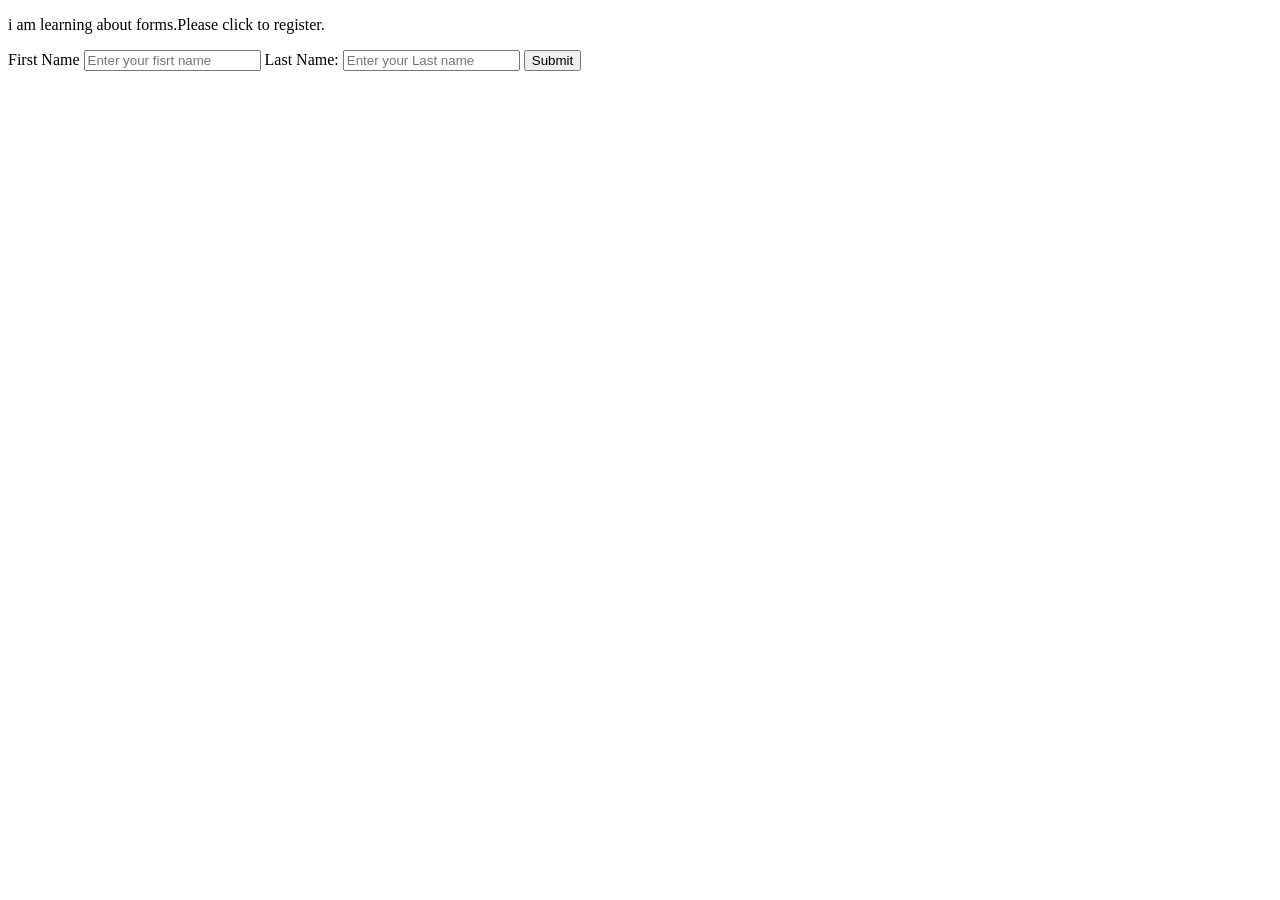
<file: Form.html>
<!DOCTYPE html>
<html lang="en">
<head>
	<meta charset="UTF-8">
	<meta name="viewport" content="width=device-width, initial-scale=1.0">
	<title>I AM LEARNING FORMS</title>
</head>
<body>
	<form action="https://www.examole.com/login.php" target="_blank" method="post" autocomplete="on">
		<p>i am learning about forms.Please click to register.	</p>
			<label for="registration"  name="First Name:">First Name</label>
			<input type="text" id="registration" name="Registration" placeholder="Enter your fisrt name">
			<label for="registration" name="Last Name:">Last Name:</label>
			<input type="text" id="registration" name="Registration" placeholder="Enter your Last name">
			<input type="submit" name="Registration" id="registration">
	</form>
</body>
</html>
</file>
